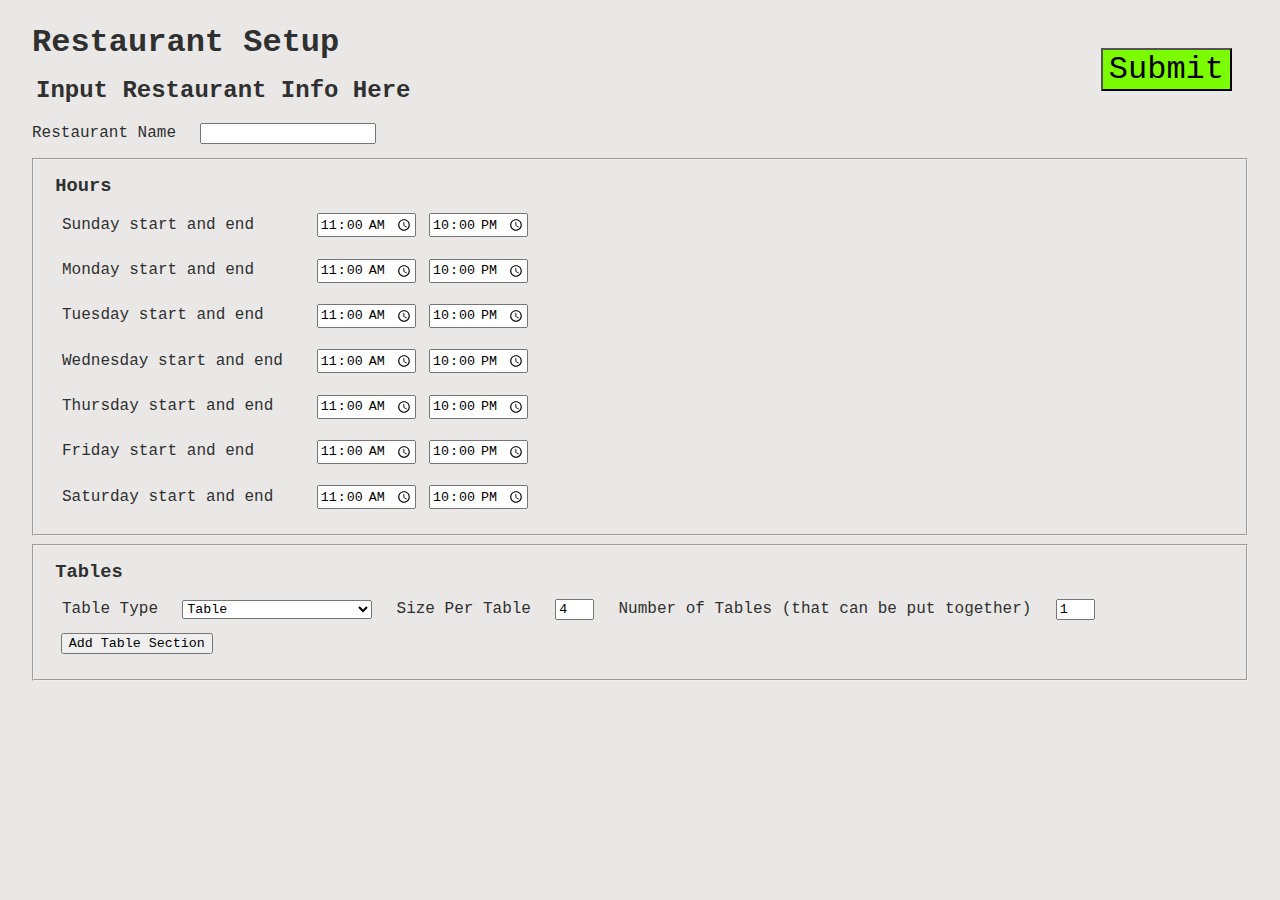
<file: index.html>
<!DOCTYPE html>
<html lang="en">

<head>
    <title>Restaurant Setup</title>
    <script src="setup.js"></script>
    <link rel="stylesheet" href="styles.css">
</head>

<body>
    <h1>Restaurant Setup</h1>
    <form action="http://localhost:8080/post/database/restaurant-setup" method="post">
        <h2>Input Restaurant Info Here</h2>
        <label for="restaurant-name">Restaurant Name</label>
        <input name="restaurant-name" id="restaurant-name" type="text">
        <input type="submit">
        <fieldset class="big" id="hours-area">
            <h3>Hours</h3>
        </fieldset>
        <fieldset class="big" id="tables-area">
            <h3>Tables</h3>
            <p>
                <label for="table-type">Table Type</label>
                <select onclick="changingTableType()" id="table-type" name="table-type">
                    <option value="table">Table</option>
                    <option value="booth">Booth</option>
                    <option value="hightop">High-Top</option>
                    <option value="halfbooth">Half Booth Half Table</option>
                </select>
                <label for="size-per-table">Size Per Table</label>
                <input type="number" id="size-per-table" name="size-per-table" min="1" max="8" value="4" required>
                <label for="number-of-tables">Number of Tables (that can be put together)</label>
                <input type="number" id="number-of-tables" name="number-of-tables" min="1" max="8" value="1" required>
                <button type="button" onclick="addTableSection();">Add Table Section</button>
            </p>
            <ol id="table-sections"></ol>
            <input type="hidden" id="number-of-sections" name="number-of-sections" value="0">
        </fieldset>
    </form>
    <script>
        window.onload = async function() {
            await setupHours();
        }
    </script>
</body>

</html>
</file>
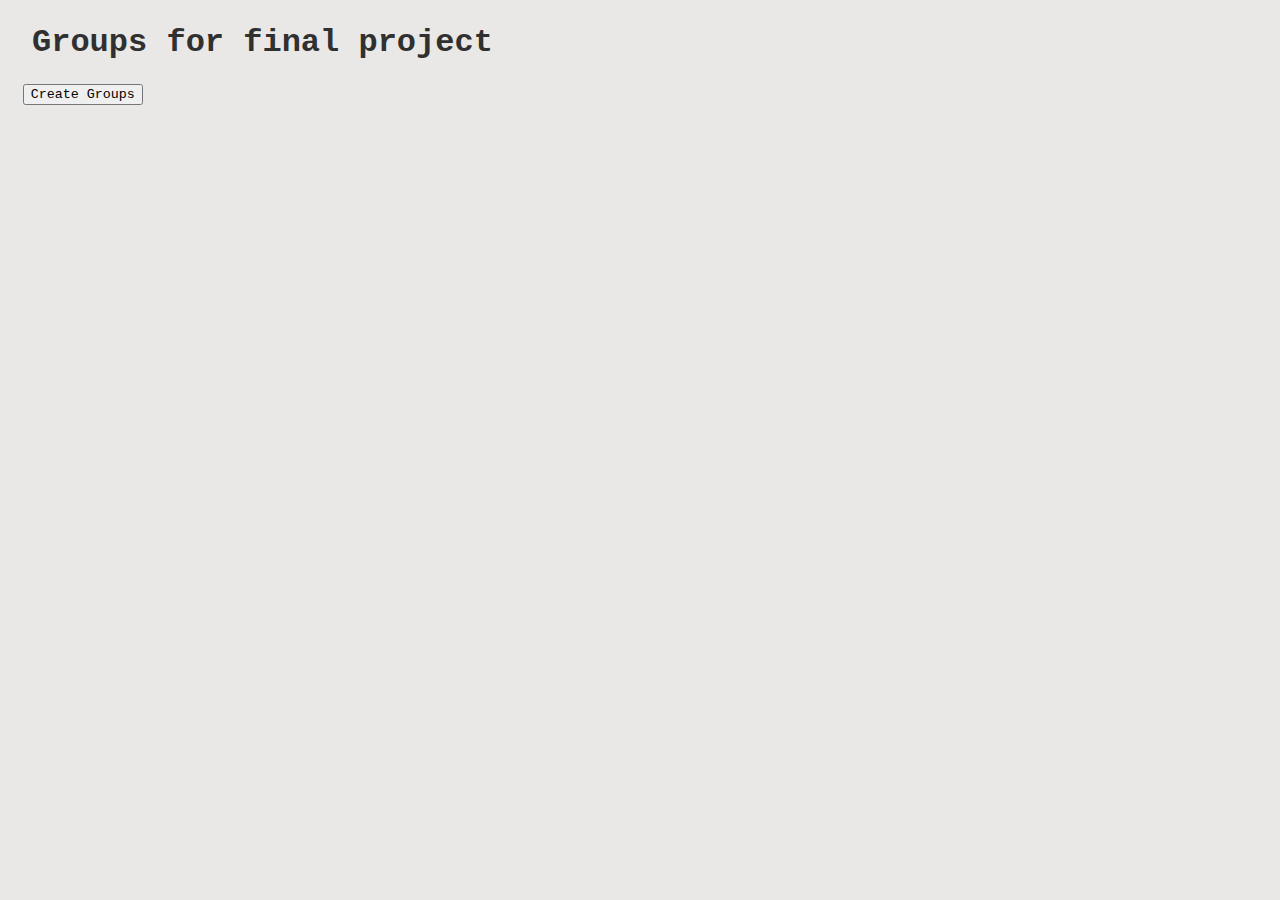
<file: groups.html>
<!DOCTYPE html>
<html lang="en">

<head>
    <title>Groups</title>
    <script src="groups.js"></script>
    <link rel="stylesheet" href="styles.css">
</head>

<body>
    <h1>Groups for final project</h1>
    <button onclick="showNewGroups()">Create Groups</button>
    <ol id="groups"></ol>
</body>

</html>
</file>
<file: styles.css>
* {
    margin: .5em;
    font-family: 'Courier New', Courier, monospace;
}

body {
    color: rgb(48, 48, 48);
    background-color: rgb(233, 232, 230);
}

.row label {
    width: 15em;
    display: inline-block;
}

button:hover,
button:focus {
    background-color: lavender;
}

input[type=submit] {
    /* float: right; */
    right: 1em;
    top: 1em;
    position: fixed;
    background-color: lawngreen;
    font-size: 2em;
}

input[type=submit]:hover,
input[type=submit]:focus {
    background-color: yellow;
}


/* form>* {
    display: block;
}

fieldset.big {
    display: inline-block !important;
    width: 45vw;
} */


/* form {
    display: grid;
    grid-template-columns: 1fr 1fr;
}  */
</file>
